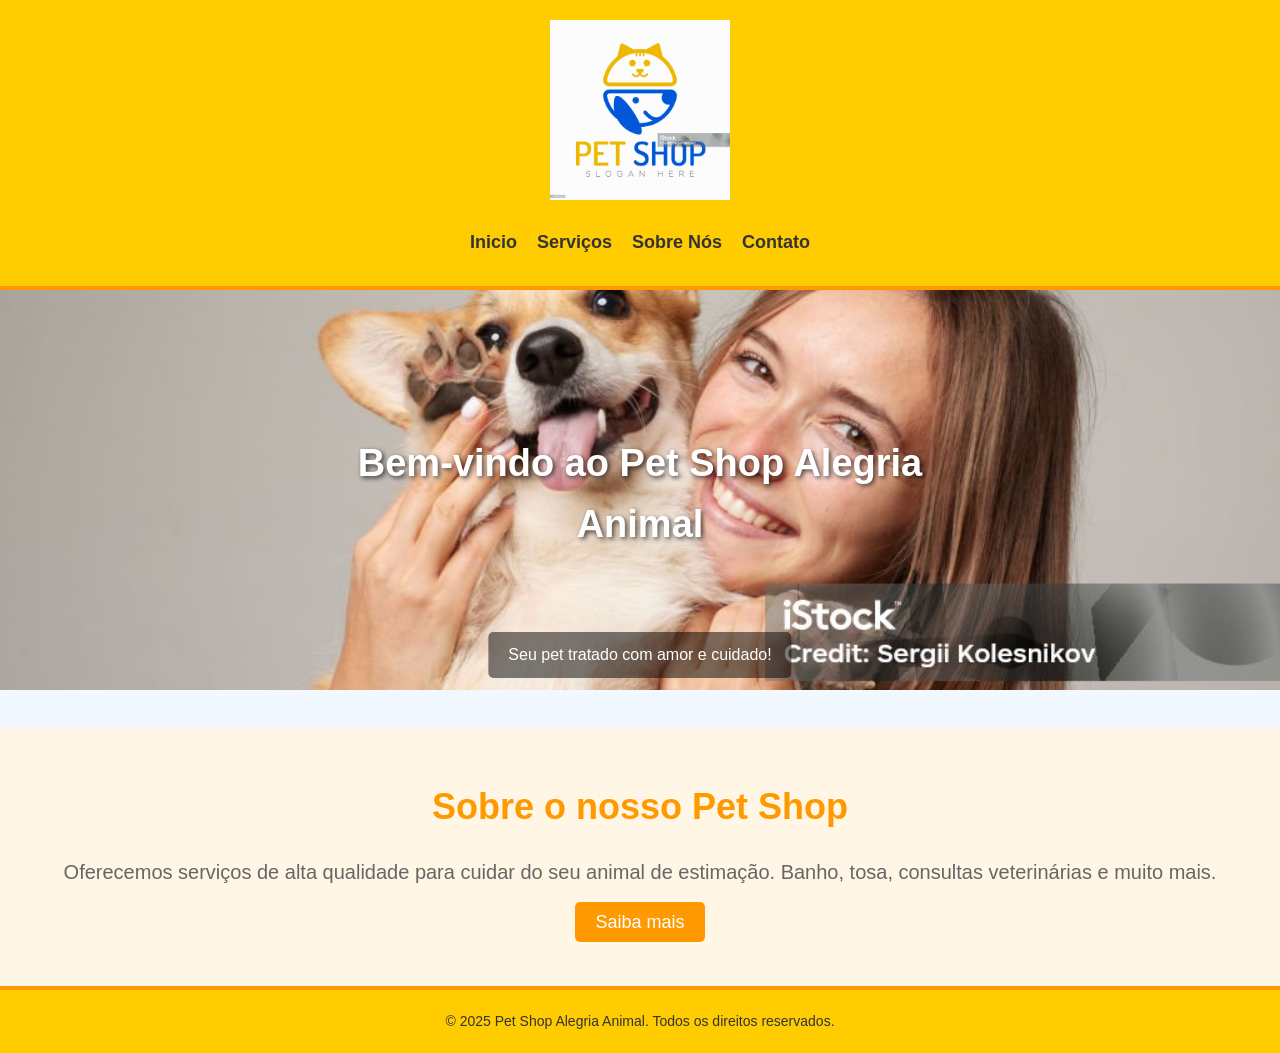
<file: Pet Shop/index.html>
<!DOCTYPE html>
<html lang="pt-br">
<head>
    <meta charset="UTF-8">
    <meta name="viewport" content="width=device-width, initial-scale=1.0">
    <title>Pet Shop - Página Inicial</title>
    <link rel="stylesheet" href="style.css">
</head>
<body>
    <header>
        <div class="logo">
        <img src="img/pet-logo.jpg" alt="logo petshop">
        </div>
    <nav>
        <ul>
            <li>
            <a href="index.html">Inicio</a>    
            </li>
            <li>
             <a href="serviços.html">Serviços</a>   
            </li>
            <li>
            <a href="sobre.html">Sobre Nós</a>
            </li>
            <li>
            <a href="contato.html">Contato</a>
            </li>
        </ul>
    </nav>
    </header>

    <main>
        <section class="banner">
        <img src="img/logo.jpg" alt="Banner do Pet Shop">
        <h1>Bem-vindo ao Pet Shop Alegria Animal</h1>
        <p>Seu pet tratado com amor e cuidado!</p>
        </section>
        <section class="sobre-nos">
            <h2>Sobre o nosso Pet Shop</h2>
            <p>Oferecemos serviços de alta qualidade para cuidar do seu animal de estimação. Banho, tosa, consultas veterinárias e muito mais.</p>
            <a href="sobre.html" class="botao">Saiba mais</a>
          </section>

    </main>

    <footer>
        <p>© 2025 Pet Shop Alegria Animal. Todos os direitos reservados.</p>
    </footer>
</body>
</html>
</file>
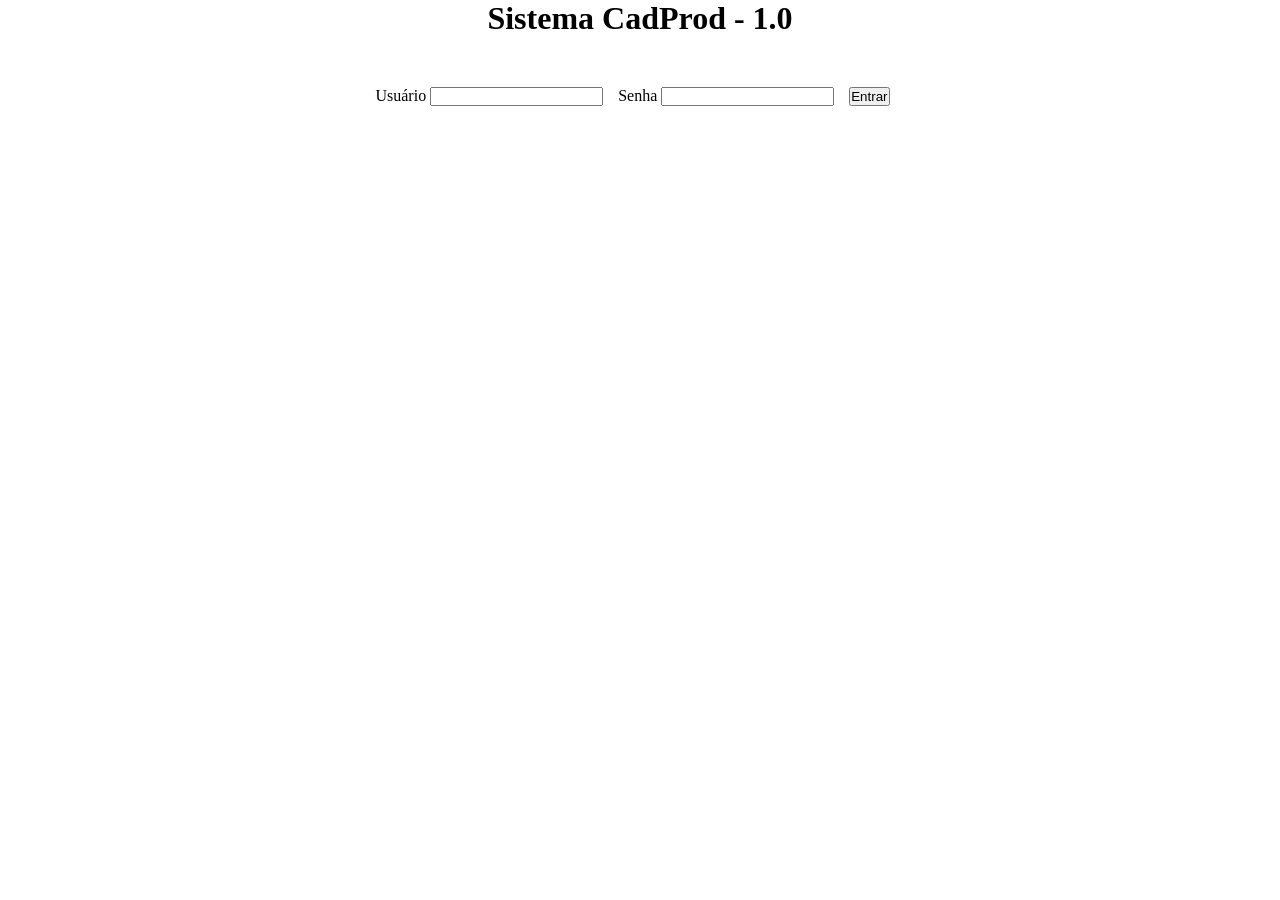
<file: Sistema/index.html>
<!DOCTYPE html>
<html lang="pt-br">

<head>
    <meta charset="UTF-8">
    <meta name="viewport" content="width=device-width, initial-scale=1.0">
    <title>Sistema - CadProd</title>
    <link rel="stylesheet" href="styleSisCadProdd.css">
</head>

<body>

    <div class="container">
        <h1>Sistema CadProd - 1.0</h1>

        <form action="">
            <div class="rótulos">
                <label for="username">Usuário</label>
                <input type="text" name="username" id="username">
            </div>

            <div class="rótulos">
                <label for="password">Senha</label>
                <input type="password" name="password" id="password">
            </div>

            <div class="tb submit">
                <input type="submit" value="Entrar">
            </div>
        </form>
    </div>

</body>
</html>
</file>
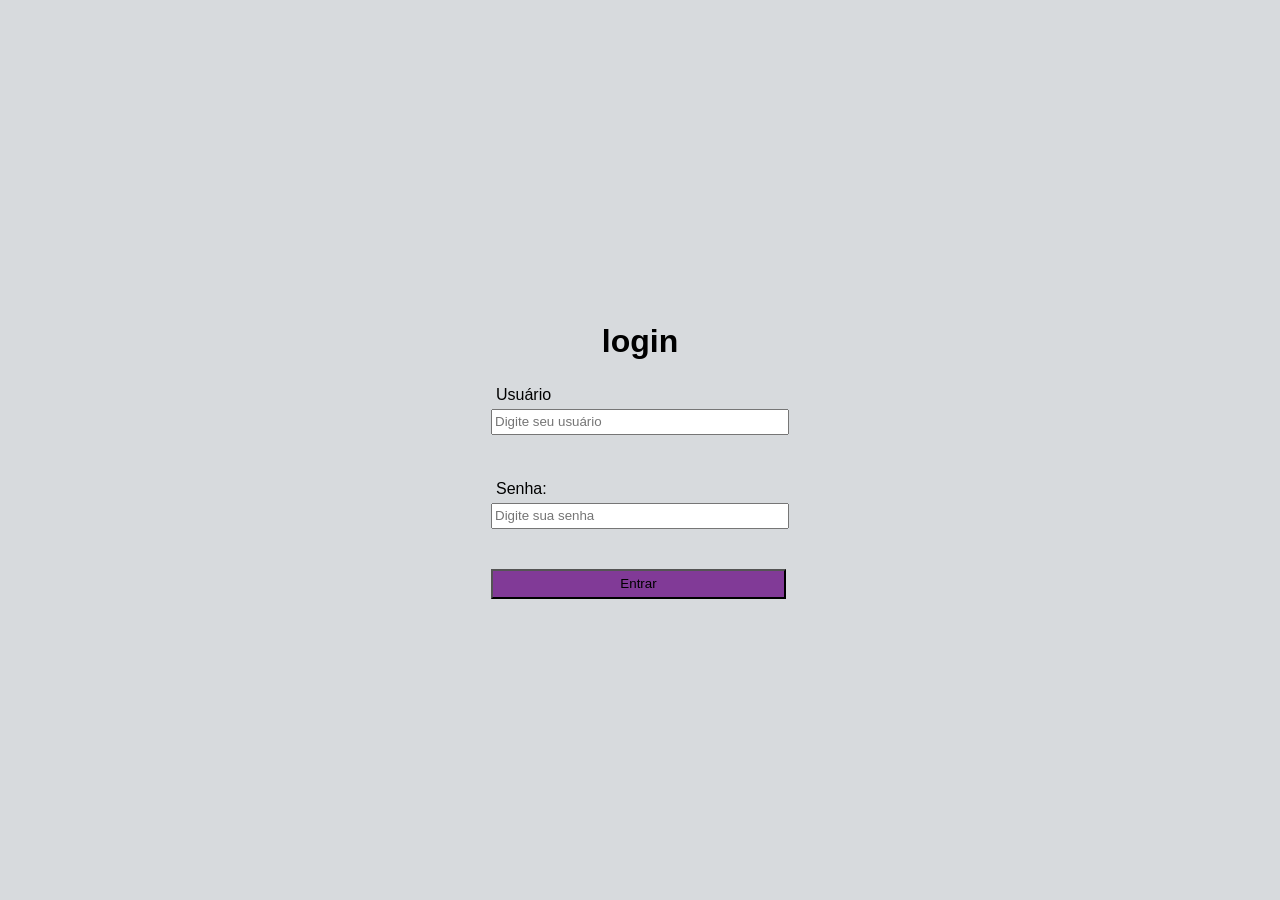
<file: Validação/index.html>
<!DOCTYPE html>
<html lang="pt-br">
<head>
    <meta charset="UTF-8">
    <meta name="viewport" content="width=device-width, initial-scale=1.0">
    <link rel="stylesheet" href="style.css">
    <title>Painel</title>
</head>
<body>
    <h1>login</h1>
    <div class="container">
        <form id="loginForm">
            <div class="input-container">
                <label for="username">Usuário</label>
                <input type="text" id="username" name="username" placeholder="Digite seu usuário">
            </div>
            <div class="input-container">
                <label for="password">Senha:</label>
                <input type="password" id="password" name="password" placeholder="Digite sua senha">
            </div>
            <button type="submit">Entrar</button>
<div>

    </div>
    <script src="script.js"></script>
    
</body>
</html>
</file>
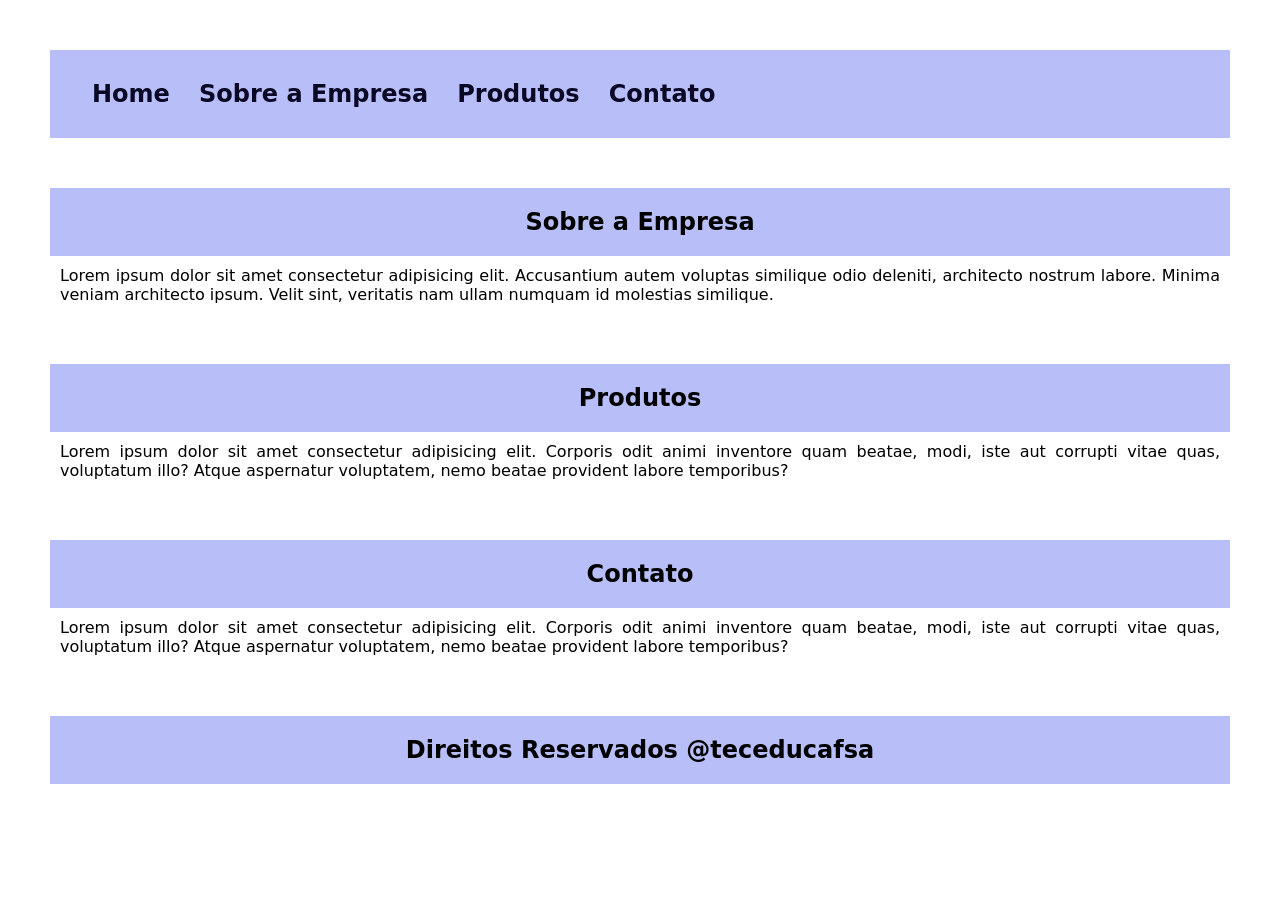
<file: CSS/Menu Display/index.html>
<!DOCTYPE html>
<html lang="en">
<head>
    <meta charset="UTF-8">
    <meta name="viewport" content="width=, initial-scale=1.0">
    <link rel="stylesheet" href="style.css">
    <link rel="shortcut icon" href="favicon.ico" type="image/x-icon">
    <title>Menu Display</title>
</head>
<body id="font-type">
    <header>
            <nav>
                <ul>
                    <li><a href="">Home</a></li>
                    <li><a href="">Sobre a Empresa</a></li>
                    <li><a href="">Produtos</a></li>
                    <li><a href="">Contato</a></li>
                </ul>
            </nav>
    </header>
    <main>
        <section>
            <h2 class="about">Sobre a Empresa</h2>
            <p>
                Lorem ipsum dolor sit amet consectetur adipisicing elit. Accusantium autem voluptas similique odio deleniti, architecto nostrum labore. Minima veniam architecto ipsum. Velit sint, veritatis nam ullam numquam id molestias similique.
            </p>
        </section>
        <section>
            <h2 class="product">Produtos</h2>
            <p>
                Lorem ipsum dolor sit amet consectetur adipisicing elit. Corporis odit animi inventore quam beatae, modi, iste aut corrupti vitae quas, voluptatum illo? Atque aspernatur voluptatem, nemo beatae provident labore temporibus?
            </p>
        </section>
        <section>
            <h2 class="contact">Contato</h2>
            <p>
                Lorem ipsum dolor sit amet consectetur adipisicing elit. Corporis odit animi inventore quam beatae, modi, iste aut corrupti vitae quas, voluptatum illo? Atque aspernatur voluptatem, nemo beatae provident labore temporibus?
            </p>
        </section>
    </main>
    <footer>
        <div>
            <h2 class="rodape">Direitos Reservados @teceducafsa</h2>

        </div>


    </footer>
</body>
</html>
</file>
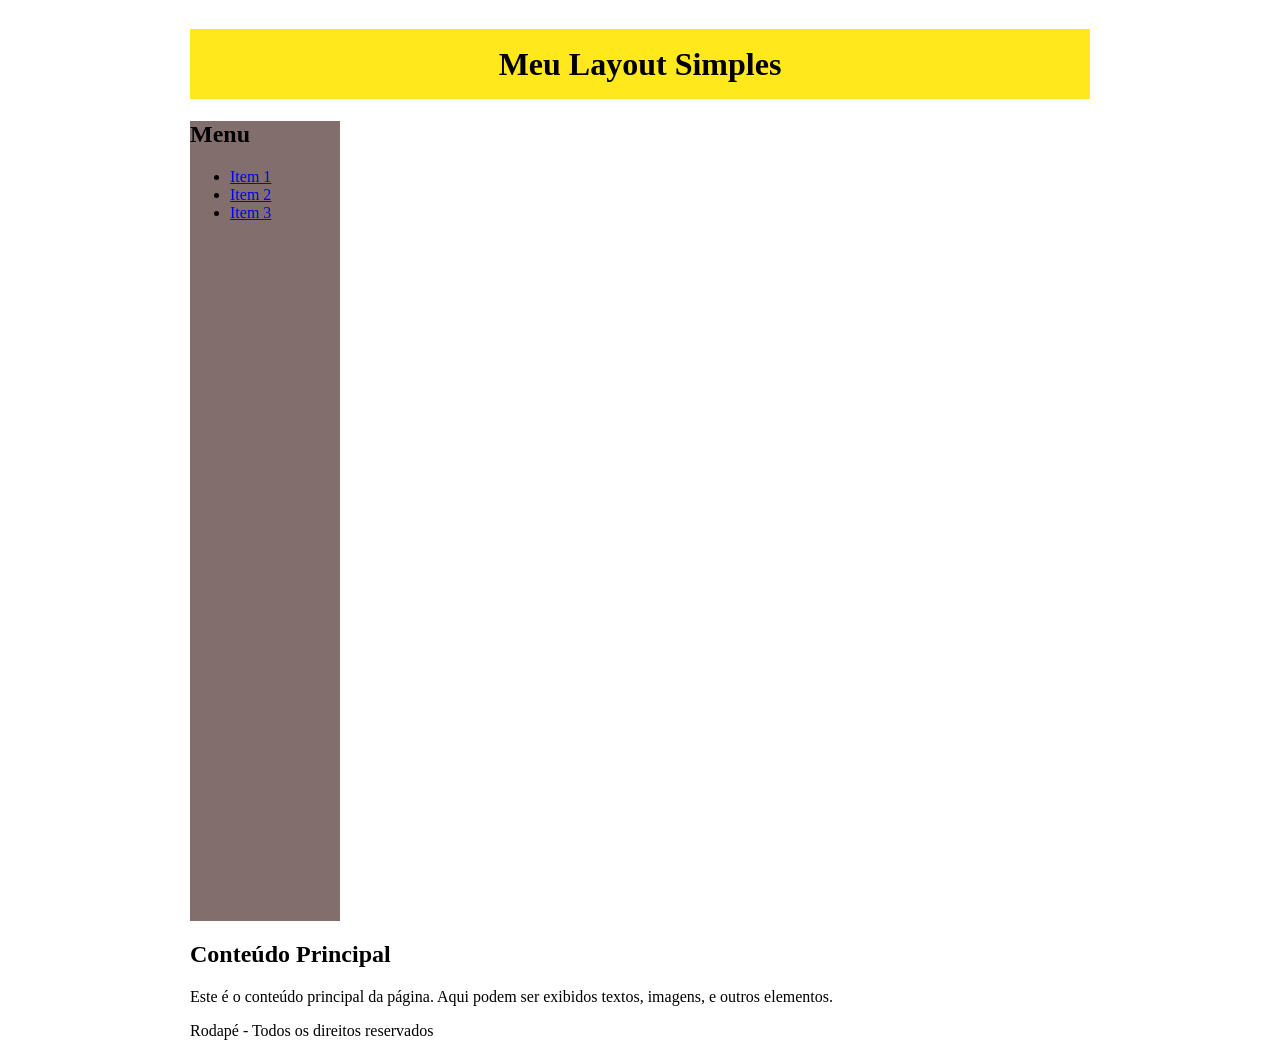
<file: Formulario/indexlayout.html>
<!DOCTYPE html>
<html lang="pt">
<head>
    <meta charset="UTF-8">
    <meta name="viewport" content="width=device-width, initial-scale=1.0">
    <title>Layout Simples com Divs</title>
    <link rel="stylesheet" href="styles.css">
</head>
<body>
    <div class="container">
         <h1>Meu Layout Simples</h1>
        <header class="header">
           
        </header>
        <div class="main">
            <aside class="sidebar">
                <h2>Menu</h2>
                
                <ul>
                    <li><a href="#">Item 1</a></li>
                    <li><a href="#">Item 2</a></li>
                    <li><a href="#">Item 3</a></li>
                </ul>
            </aside>
            <section class="content">
                <h2>Conteúdo Principal</h2>
                <p>Este é o conteúdo principal da página. Aqui podem ser exibidos textos, imagens, e outros elementos.</p>
            </section>
        </div>
        <footer class="footer">
            <p>Rodapé - Todos os direitos reservados</p>
</file>
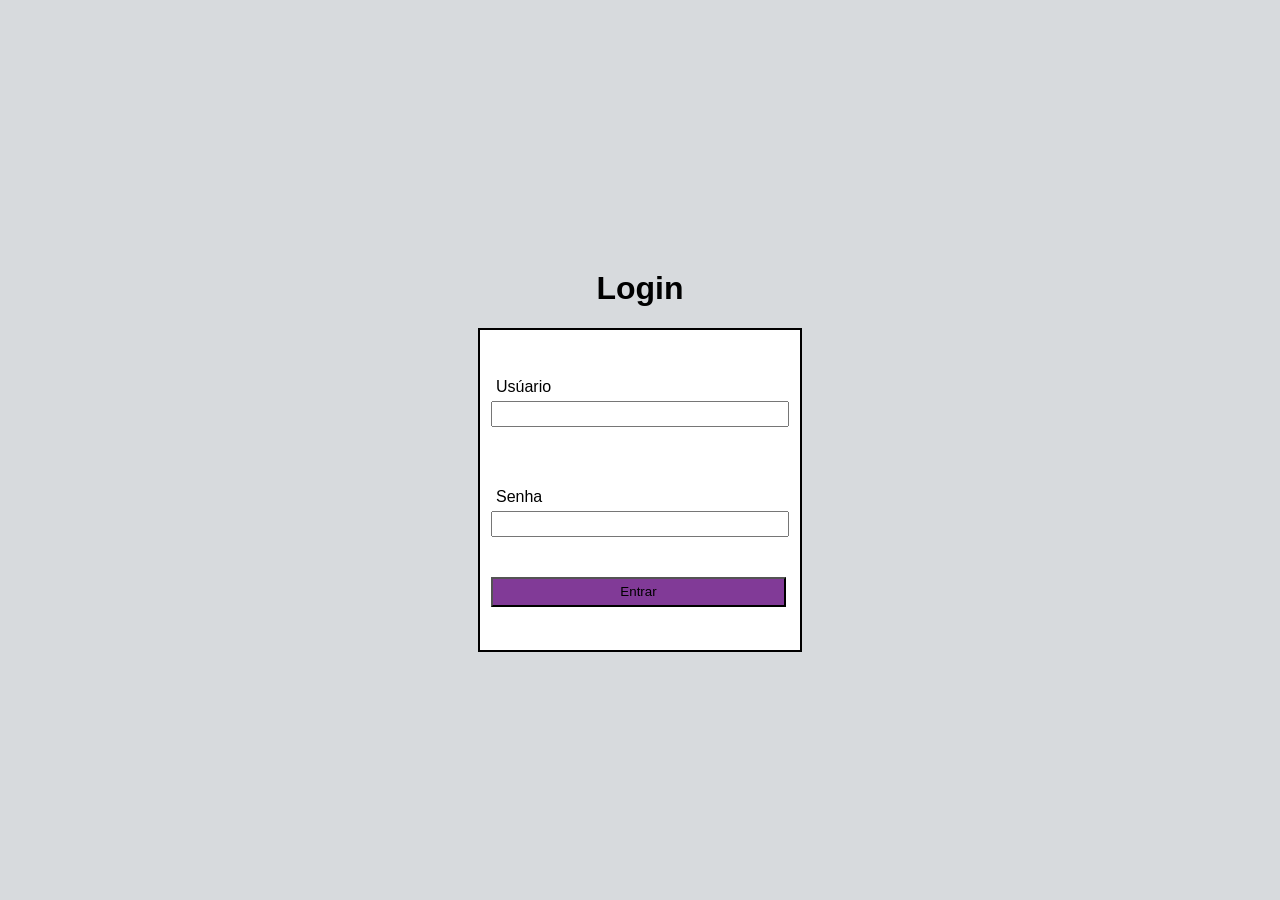
<file: Formulario/indexlogin.html>
<!DOCTYPE html>
<html lang="pt-br">
<head>
    <meta charset="UTF-8">
    <meta name="viewport" content="width=device-width, initial-scale=1.0">
    <title>Formulario</title>
    <link rel="stylesheet" href="style1.css">
</head>


<body>
    <h1>Login</h1>
    <div class="conteiner">
    
     <form>
        <label for="usuario">Usúario</label>
        <input type="text" id="usuario" required>
        <p></p>
    <label for="senha">Senha</label>
    <input type="password" id="senha" required>
     
     <button type="submit">Entrar</button>

    </form>  
 
    </div>
    
</body>
</html>
</file>
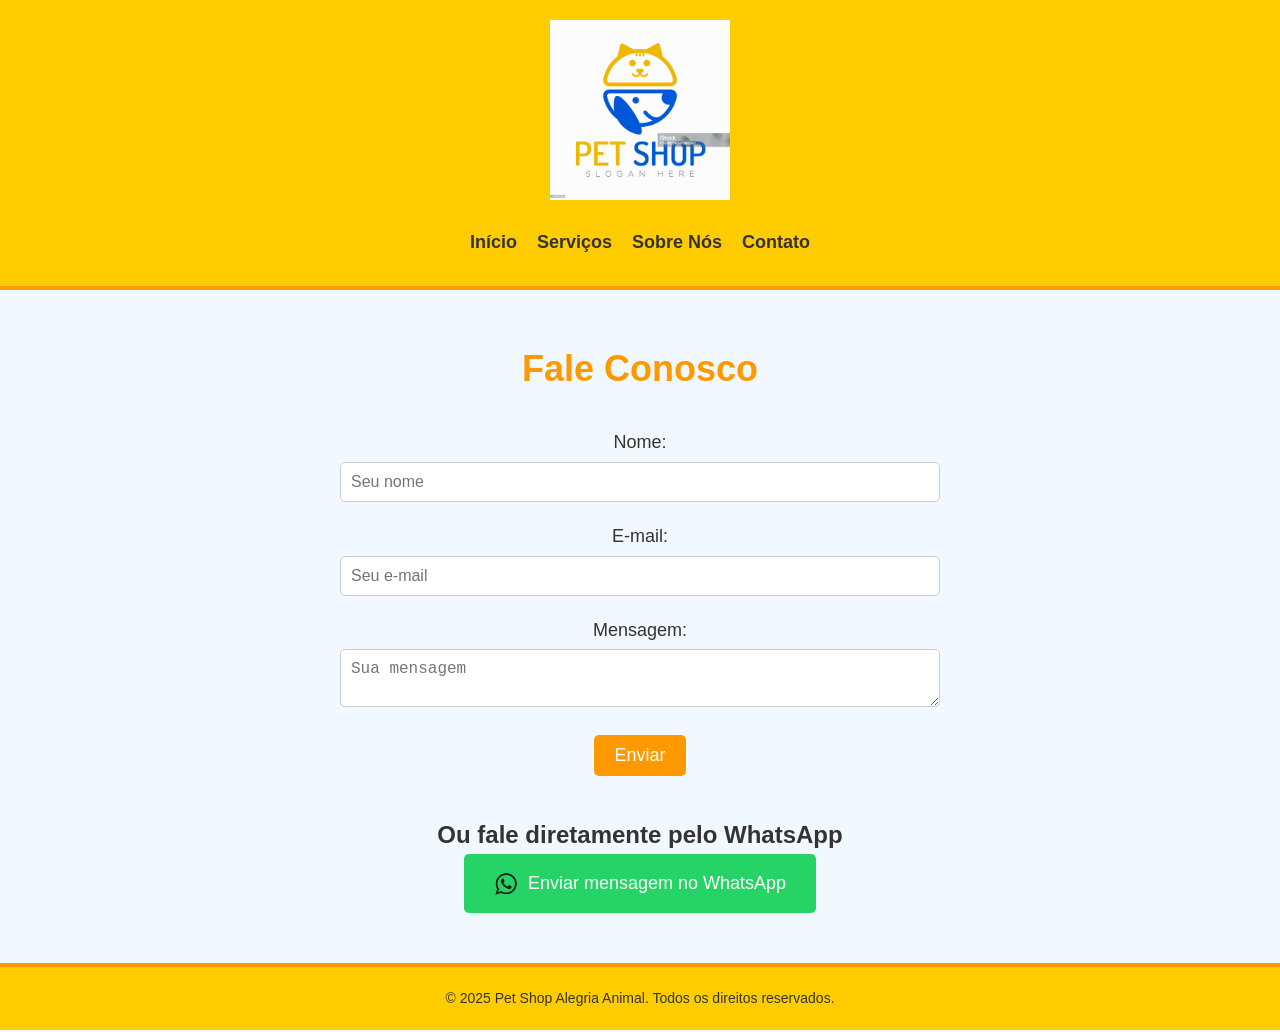
<file: Pet Shop/contato.html>
<!DOCTYPE html>
<html lang="pt-BR">
<head>
  <meta charset="UTF-8">
  <meta name="viewport" content="width=device-width, initial-scale=1.0">
  <title>Pet Shop - Contato</title>
  <link rel="stylesheet" href="style.css">
</head>
<body>

  
  <header>
    <div class="logo">
      <img src="img/pet-logo.jpg" alt="Logo do Pet Shop">
    </div>
    <nav>
      <ul>
        <li><a href="index.html">Início</a></li>
        <li><a href="servicos.html">Serviços</a></li>
        <li><a href="sobre.html">Sobre Nós</a></li>
        <li><a href="contato.html">Contato</a></li>
      </ul>
    </nav>
  </header>

  
  <main>
    <section class="contato">
      <h1>Fale Conosco</h1>
      <form action="#">
        <label for="nome">Nome:</label>
        <input type="text" id="nome" name="nome" placeholder="Seu nome">

        <label for="email">E-mail:</label>
        <input type="email" id="email" name="email" placeholder="Seu e-mail">

        <label for="mensagem">Mensagem:</label>
        <textarea id="mensagem" name="mensagem" placeholder="Sua mensagem"></textarea>

        <button type="submit">Enviar</button>
      </form>

      
      <section class="whatsapp-contato">
        <h2>Ou fale diretamente pelo WhatsApp</h2>
        <a href="https://wa.me/5575999999999" class="whatsapp-botao" target="_blank">
          <img src="img/whatsapp1.png" alt="WhatsApp">
          Enviar mensagem no WhatsApp
        </a>
      </section>
    </section>
  </main>

  
  <footer>
    <p>&copy; 2025 Pet Shop Alegria Animal. Todos os direitos reservados.</p>
  </footer>

</body>
</html>
</file>
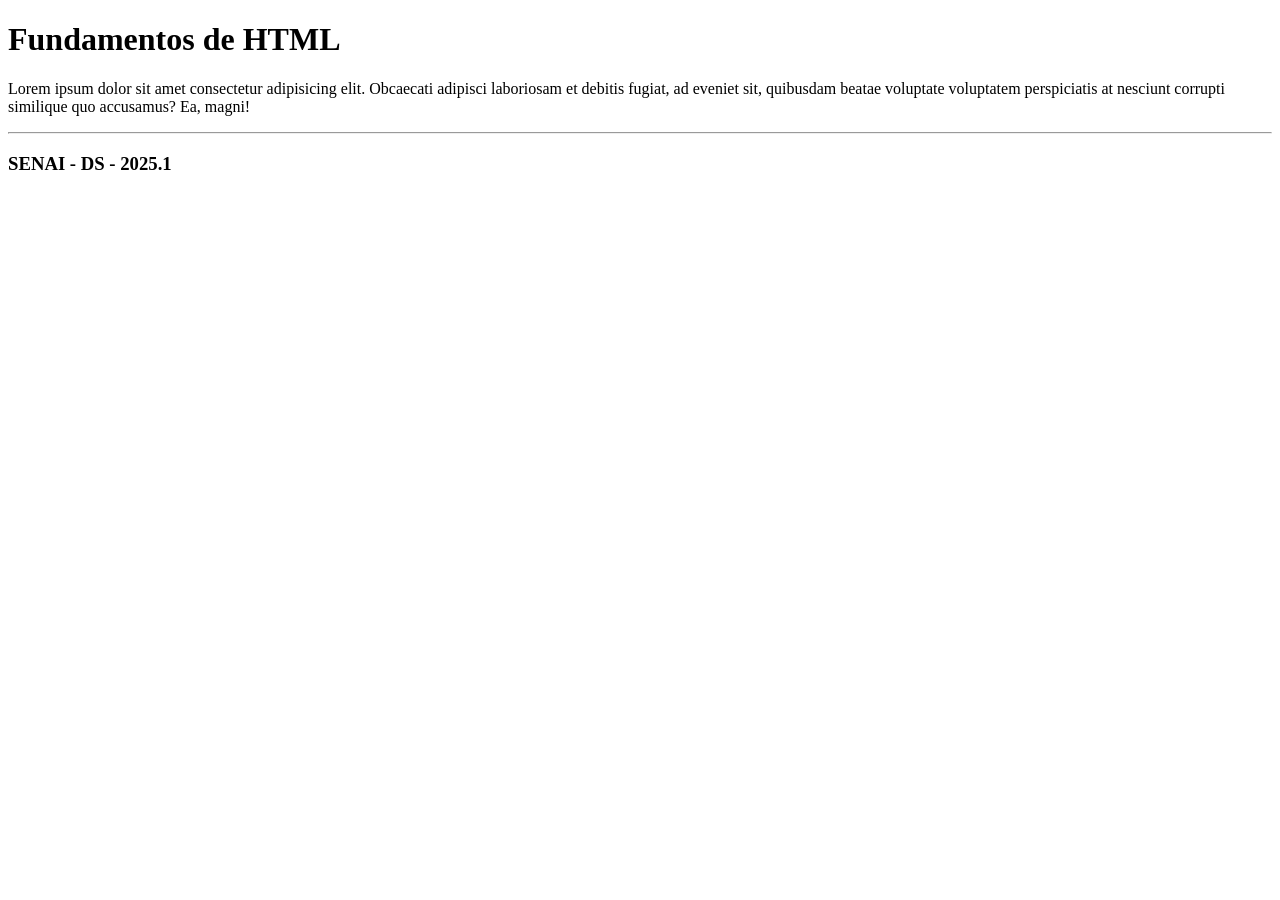
<file: HTML/AULA 001/ex1.html>
<!DOCTYPE html> <!-- indica o tipo do documento -->
<html lang="pt-br"> <!-- tag principal -->
    <head> <!-- cabeça do documento-->
        <meta > <!-- Metadados-->
        <title> Fundamentos do HTML</title> <!--Título da pagina-->
    </head>
            <body> <!-- corpo da página-->
                <header> <!-- cabeçaçho -->
                    <h1>Fundamentos de HTML</h1><!-- tag de titulo-->
                    <nav></nav>
                  </header>        
                  <main> <!-- conteúdo principal-->
                        <div></div> <!-- faz uma divisão -->
                            <section></section> <!-- seção de uma pagina-->
                            <article></article> <!-- Artigo -->
                            <p>
                                Lorem ipsum dolor sit amet consectetur adipisicing elit. Obcaecati adipisci laboriosam et debitis fugiat, ad eveniet sit, quibusdam beatae voluptate voluptatem perspiciatis at nesciunt corrupti similique quo accusamus? Ea, magni!

                            </p>

                            <hr>
                        </main>
                            
                        <footer> <!-- Rodapé-->
                            <h3> SENAI - DS - 2025.1 </h3>


                        </footer>

              
                
            </body>
</html>
</file>
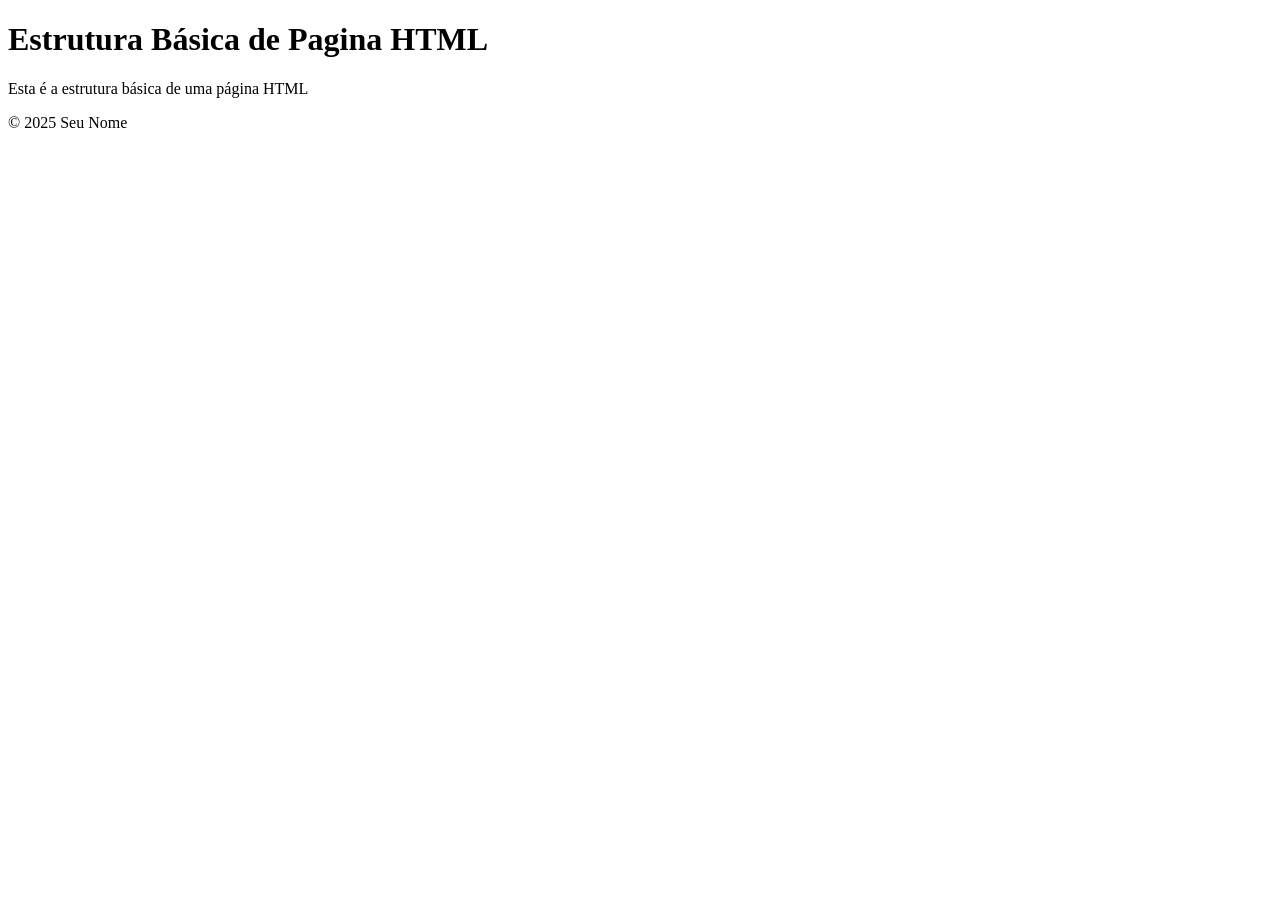
<file: HTML/AULA 001/ex2.html>
<!DOCTYPE html>
<html lang="en">
<head>
    <meta charset="UTF-8">
    <meta name="viewport" content="width=device-width, initial-scale=1.0">
    <title>Estrutura de Página HTML</title>
</head>
<body>
    <header>
        <h1>Estrutura Básica de Pagina HTML</h1>
    </header>
    <section>
        <p>Esta é a estrutura básica de uma página HTML</p>
    </section>
    <footer>
        <p>&#169; 2025 Seu Nome</p>
    </footer>
</body>
</html>
</file>
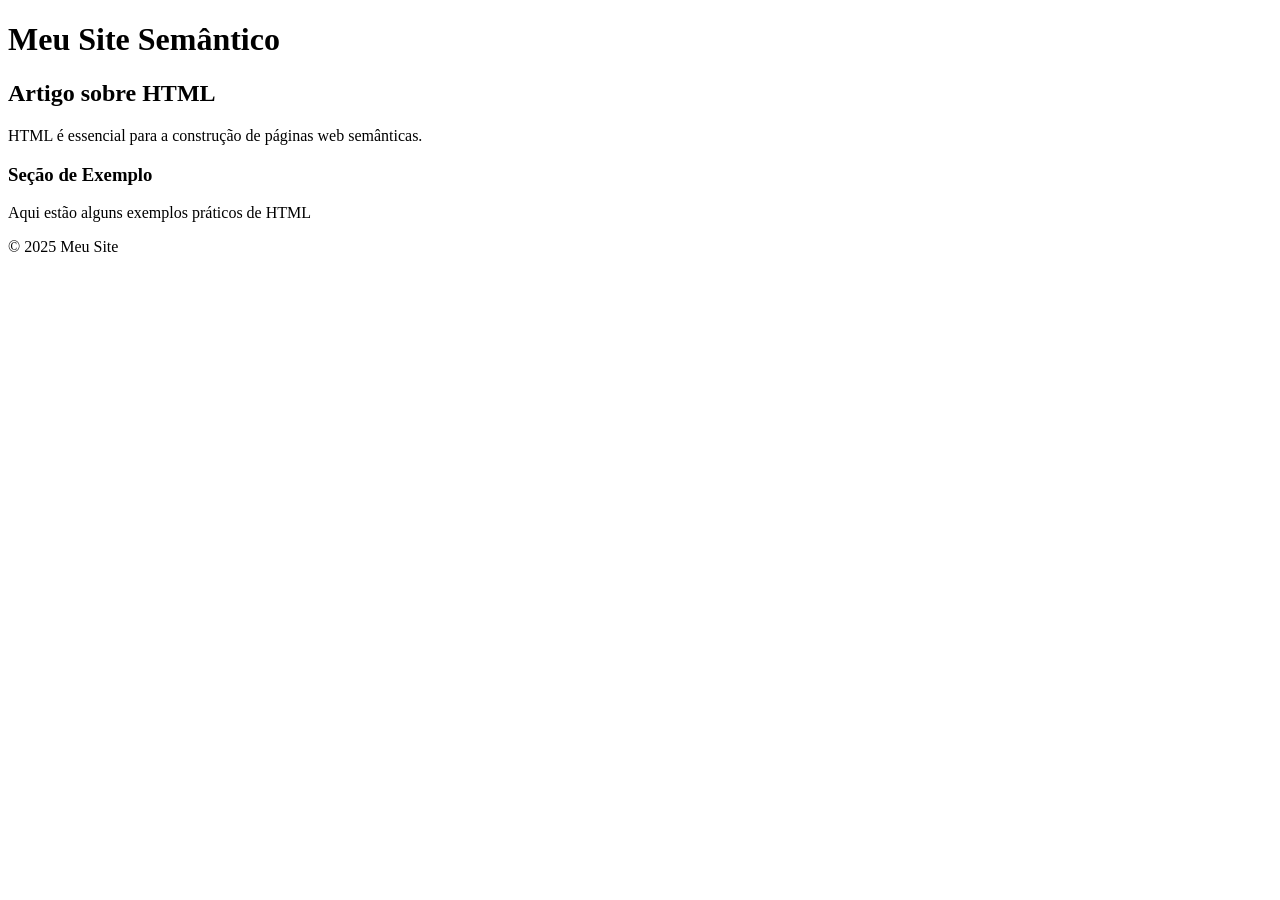
<file: HTML/AULA 001/ex3.html>
<!DOCTYPE html>
<html lang="en">
<head>
    <meta charset="UTF-8">
    <meta name="viewport" content="width=device-width, initial-scale=1.0">
    <title>HTML Semântico</title>
</head>
<body>
    <header>
        <h1>Meu Site Semântico</h1>
    </header>
<main>
    <article>
        <h2>Artigo sobre HTML</h2>
        <p>HTML é essencial para a construção de páginas web semânticas.</p>
    </article>
    <section>
        <h3>Seção de Exemplo</h3>
        <p>Aqui estão alguns exemplos práticos de HTML</p>
    </section>
</main>
<footer>
    <p>&copy; 2025 Meu Site</p>
</footer>
</body>
</html>
</file>
<file: Pet Shop/style.css>
* {
    margin: 0;
    padding: 0;
    box-sizing: border-box;
  }
  
  body {
    font-family: Verdana, Geneva, Tahoma, sans-serif;
    background-color: #f2f8ff;
    color: #333;
    line-height: 1.6;
  }
  
  header {
    background-color: #ffcc00;
    padding: 20px 0;
    text-align: center;
    border-bottom: 4px solid #ff9900;
  }
  
  .logo img {
    width: 180px;
  }
  
  nav ul {
    list-style: none;
    display: flex;
    justify-content: center;
    margin-top: 10px;
  }
  
  nav ul li {
    margin: 10px;
  }
  
  nav ul li a {
    text-decoration: none;
    color: #333;
    font-weight: bold;
    font-size: 18px;
    transition: color 0.3s;
  }
  
  nav ul li a:hover {
    color: rgb(247, 119, 0);
  }
  
  .banner {
    position: relative;
    text-align: center;
    margin-bottom: 30px;
  }
  
  .banner img {
    width: 100%;
    max-height: 400px;
    object-fit: cover;
  }
  
  .banner h1 {
    position: absolute;
    top: 50%;
    left: 50%;
    transform: translate(-50%, -50%);
    color: white;
    font-size: 38px;
    text-shadow: 2px 2px 5px rgba(0, 0, 0, 0.7);
  }
  
  .banner p {
    position: absolute;
    bottom: 20px;
    left: 50%;
    transform: translateX(-50%);
    background-color: rgba(0, 0, 0, 0.5);
    color: white;
    padding: 10px 20px;
    border-radius: 5px;
  }
  
  .sobre-nos {
    text-align: center;
    padding: 50px 20px;
    background-color: #fff6e6;
  }
  
  .sobre-nos h2 {
    font-size: 36px;
    color: #ff9900;
    margin-bottom: 20px;
  }
  
  .sobre-nos p {
    font-size: 20px;
    color: #666;
    margin-bottom: 20px;
  }
  
  .sobre-nos .botao {
    background-color: #ff9900;
    color: white;
    padding: 10px 20px;
    text-decoration: none;
    font-size: 18px;
    border-radius: 5px;
    transition: background-color 0.3s;
  }
  
  .sobre-nos .botao:hover {
    background-color: rgb(247, 119, 0);
  }
  
  footer {
    background-color: #ffcc00;
    text-align: center;
    padding: 20px 0;
    font-size: 14px;
    color: #333;
    border-top: 4px solid #ff9900;
  }
  
  .servicos, .sobre, .contato {
    padding: 50px 20px;
    text-align: center;
  }
  
  .servicos h1, .sobre h1, .contato h1 {
    font-size: 36px;
    color: #ff9900;
    margin-bottom: 30px;
  }
  
  .servicos ul {
    list-style: none;
    font-size: 20px;
  }
  
  .servicos ul li {
    margin-bottom: 10px;
  }
  
  .contato form {
    max-width: 600px;
    margin: 0 auto;
  }
  
  .contato label {
    display: block;
    margin-bottom: 5px;
    font-size: 18px;
  }
  
  .contato input, .contato textarea {
    width: 100%;
    padding: 10px;
    margin-bottom: 20px;
    font-size: 16px;
    border: 1px solid #ccc;
    border-radius: 5px;
  }
  
  .contato button {
    background-color: #ff9900;
    color: white;
    padding: 10px 20px;
    border: none;
    border-radius: 5px;
    font-size: 18px;
    cursor: pointer;
  }
  
  .contato button:hover {
    background-color: #ffcc00;
  }
  
  .whatsapp-contato {
    margin-top: 40px;
    text-align: center;
  }
  
  .whatsapp-botao {
    background-color: #25d366;
    color: white;
    padding: 15px 30px;
    text-decoration: none;
    font-size: 18px;
    border-radius: 5px;
    display: inline-flex;
    align-items: center;
    transition: background-color 0.3s ease;
  }
  
  .whatsapp-botao:hover {
    background-color: #1ebe5b;
  }
  
  .whatsapp-botao img {
    width: 24px;
    height: auto;
    margin-right: 10px;
    vertical-align: middle;
  }
  
  @media (max-width: 768px) {
    header {
      padding: 10px 0;
    }
    .logo img {
      width: 150px;
    }
    nav ul {
      flex-direction: column;
      margin-top: 10px;
    }
    nav ul li {
      margin: 10px 0;
    }
    .banner h1 {
      font-size: 36px;
    }
    .banner p {
      font-size: 16px;
      padding: 5px 10px;
    }
  }
  
  @media (max-width: 480px) {
    .banner h1 {
      font-size: 28px;
    }
    .banner p {
      font-size: 14px;
    }
    .contato form {
      width: 100%;
    }
    .contato input, .contato textarea, .contato button {
      font-size: 14px;
      padding: 8px;
    }
  }
</file>
<file: Sistema/styleSisCadProdd.css>
*{
    margin: 0;
    padding: 0;
    box-sizing: border-box;

}

h1{
    text-align: center;
    padding: auto;
}



form{
    display:flex;
    align-items: center;
    justify-content:center;
    padding: 50px

}

.rotulos{

    margin-right: 15px;
}

input{
    margin-right: 15px;

}

.bt-submit{
    background-color: blue;
    color:antiquewhite
}
</file>
<file: Validação/style.css>
body{
    display: flex;
     align-items: center;
     justify-content: center;
     height: 100vh;
     margin: 0;
     background-color: rgb(215, 218, 221);
    flex-direction: column;
    font-family: Arial, Helvetica, sans-serif;
 }
 
 
 label{
     display: flex;
     padding: 5px;
     
 }
 
 .conteiner{
 
     border:2px solid rgb(0, 0, 0);
     width: 320px;
     height: 320px;
     display: flex;
     justify-content: center;
     align-items: center;
     background-color: rgb(255, 255, 255);
    
 }
 
 input{
     width: 290px;
     height: 20px;
     margin-bottom: 40px;
 
 }
 
 button{
     background-color: rgb(129, 58, 151);
     display: flex;
     justify-content: center;
     align-items: center;
     width: 295px;
     height: 30px;
 }
</file>
<file: CSS/Menu Display/style.css>
/* zera as conf da pag */

*{

    margin: 0; /*zera margem*/
    padding: 0; /*zera espaço*/
    box-sizing: border-box; /*zera bordas*/

}

header{

    background-color: rgb(184, 190, 247);
    margin: 50px;
    padding: 30px;

}

ul li{

    /*tira as bolinhas*/
    list-style: none;
    display: inline;
    padding: 12px;

}

a{
    /*tira o sublinhado*/
    text-decoration: none;
    color: rgb(10, 8, 37);
    font-weight:bold ;
    font-size: 18pt;
    cursor: pointer;
   
   
}

a:hover{
    color: rgb(136, 18, 18);
    text-decoration: overline;
    padding: 6px;
    transition: 5ms;

}

section{
    margin: 50px;
}


h2{
    background-color: rgb(184, 190, 247);
    padding: 20px;
    text-align: center;
}       
    

/*    
.about{
    background-color:  rgb(184, 190, 247);
}
*/ 

#font-type{
    font-family:system-ui, -system, BlinkMacSystemFont, 'Segoe UI', Roboto, Oxygen, Ubuntu, Cantarell, 'Open Sans', 'Helvetica Neue', sans-serif
}

p{
    padding: 10px;
    text-align: justify;
}

div h2{
    margin: 37px;
}

footer{

}

.rodape{
    margin: 50px;
    text-align: center;
}
</file>
<file: Formulario/styles.css>
h1{
  width: 900px;
  height: 70px;
  display: flex;
  justify-content: center;
  align-items: center;
  background-color: rgb(255, 232, 27);
}

content{
  width: 10px;
  height: 70px;
  display: flex;
  justify-content: center;
  align-items: center;
  background-color: rgb(217, 218, 217);
}



aside {
  width: 150px;
  height: 800px;
  display: center;
  justify-content: center;
  align-items: center;
  background-color: rgb(131, 110, 110);
  body {color: purple;}

}
body{
   
  display: flex;
    align-items: center;
    justify-content: center;
}
</file>
<file: Formulario/style1.css>
body{
   display: flex;
    align-items: center;
    justify-content: center;
    height: 100vh;
    margin: 0;
    background-color: rgb(215, 218, 221);
   flex-direction: column;
   font-family: Arial, Helvetica, sans-serif;
}


label{
    display: flex;
    padding: 5px;
    
}

.conteiner{

    border:2px solid rgb(0, 0, 0);
    width: 320px;
    height: 320px;
    display: flex;
    justify-content: center;
    align-items: center;
    background-color: rgb(255, 255, 255);
   
}

input{
    width: 290px;
    height: 20px;
    margin-bottom: 40px;

}

button{
    background-color: rgb(129, 58, 151);
    display: flex;
    justify-content: center;
    align-items: center;
    width: 295px;
    height: 30px;
}
</file>
